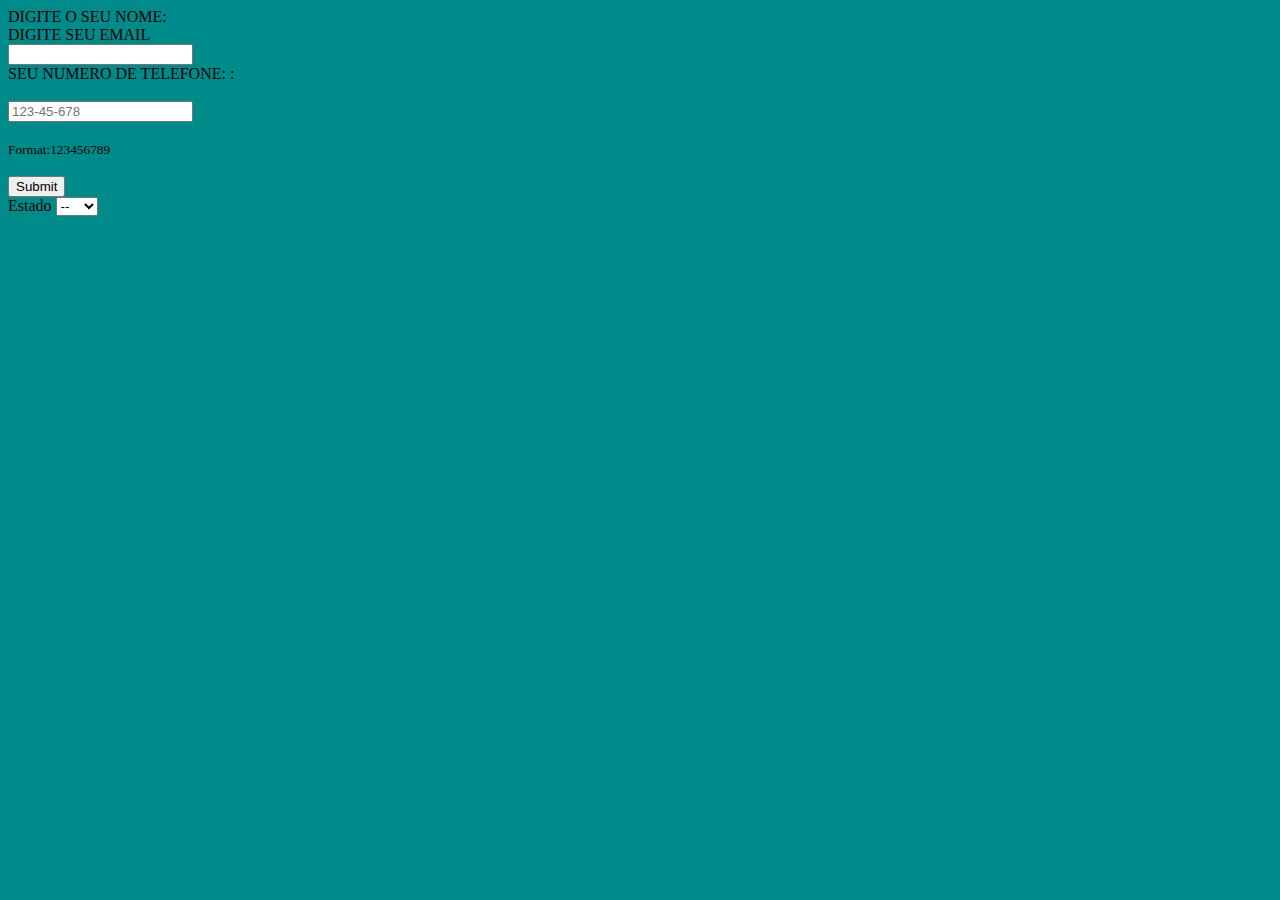
<file: aula_02/index.html>
<!DOCTYPE html>
<html lang="en">
<head>
    <meta charset="UTF-8">
    <meta http-equiv="X-UA-Compatible" content="IE=edge">
    <meta name="viewport" content="width=device-width, initial-scale=1.0">
    <link rel="stylesheet" href="style.css">
    <title>Document</title>
</head>
<body>
                                                                
    <form>DIGITE O SEU NOME: </form>
    
    <form class="form">
        <label for="email">DIGITE SEU EMAIL</label><br>
        <input type="text" id="email" name="email"><br>

        <form action="/action_page.php">
            <label for="phone">SEU NUMERO DE TELEFONE: :</label><br><br>
            <input type="tel" id="phone" name="phone" placeholder="123-45-678" pattern=""><br><br>
            <small>Format:123456789</small><br><br>
            <input type="submit">

            <div class="campo">
                <label for="estado">Estado</label>
                <select name="ESTADO" id="estado">
                    <option value="">--</option>
                    <option value="PR">PR</option>
                    <option value="PR">MA</option>
                    <option value="PR">RJ</option>
                </select>
            </div>
        </fieldset>
          </form>

    </form>

    


</body>
</html>
</file>
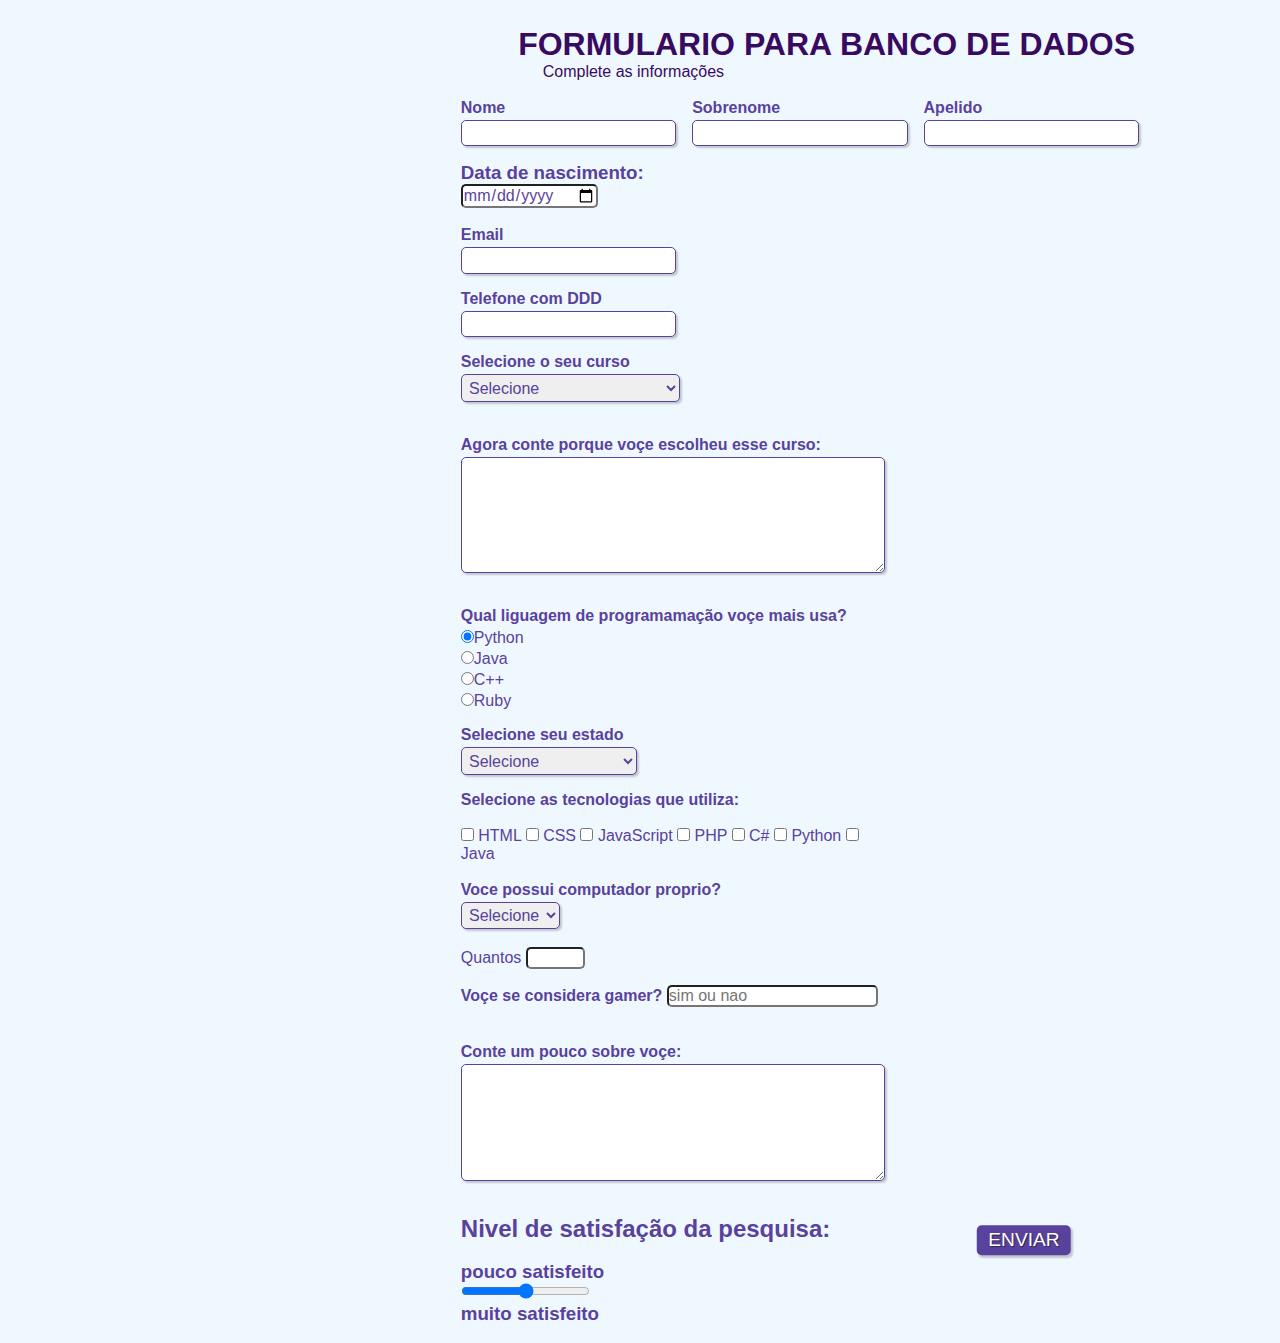
<file: formulario_final/formulario.html>
<!doctype html>
<html>

    <head>
        <!-- Metadados -->
        <meta charset="utf-8">
        <meta name="viewport" content="width=device-width, initial-scale=1, shrink-to-fit=no">
    
        <!-- CSS -->
        <link rel="stylesheet" type="text/css" href="formulario.css" media="screen">

        <!-- Título da página (aparece na aba) -->
        <title>FORMULARIO</title>
    </head>

    <body>  

        <!-- Cabeçalho com título e subtítulo (ambos com css de id "titulo") -->
        <div>
            <h1 id="titulo">FORMULARIO PARA BANCO DE DADOS</h1>
            <p id="subtitulo">Complete as informações</p>
            <br>
        </div>

        <!-- Início do formulário -->
        <form>

            <fieldset class="grupo">
                <!-- Campo do nome com legenda "nome" e css de classe "campo" -->
                <div class="campo">
                    <label for="nome"><strong>Nome</strong></label>
                    <input type="text" name="nome" id="nome" required>
                </div>

                <!-- Campo do sobrenome com legenda "sobrenome" e css de classe "campo" -->
                <div class="campo">
                    <label for="sobrenome"><strong>Sobrenome</strong></label>
                    <input type="text" name="sobrenome" id="sobrenome" required>
                </div>
                <div class="campo">
                    <label for="apelido"><strong>Apelido</strong></label>
                    <input type="text" name="apelido" id="apelido">
                </div>

            </fieldset> 

            <!-- Campo de email com-->
            
            <div class="campo">
                <h3>Data de nascimento:</h3><input type="date" name="nascimento">
                <br>
                <br>
                <label for="email"><strong>Email</strong></label>
                <input type="email" name="email" id="email" required>
            </div>

            <div class="campo">
                <label for="fone"><strong>Telefone com DDD</strong></label>
                <input type="text" name="fone" id="fone">
            </div>

            <div class="campo">
                <label for="curso"><strong>Selecione o seu curso</strong></label>
                <select id="curso" required>
                  <option selected disabled value="">Selecione</option>
                  <option value="AC">Analise e desenvolvimento</option>
                  <option value="AL">Sistemas de informações</option>
                  <option value="AP">Redes</option>  
                </select>
            </div>
            
            <div class="campo">
                <br>
                <label for="motivo"><strong>Agora conte porque voçe escolheu esse curso: </strong></label>
                <textarea rows="6" style="width: 26em" id="motivo" name="experiencia"></textarea>
                <br>
            </div>

            <!-- Campo de desenvolvimento web com 3 opções de botões selecionáveis (radio button) e css de classe "campo" -->
            <div class="campo">
                <label><strong>Qual liguagem de programamação voçe mais usa?</strong></label>
                <label>
                    <input type="radio" name="devweb" value="Python" checked>Python
                </label>
                <label>
                    <input type="radio" name="devweb" value="Java">Java
                </label>
                <label>
                    <input type="radio" name="devweb" value="C++">C++
                </label>
                <label>
                    <input type="radio" name="devweb" value="Ruby">Ruby
                </label>
            </div>

            <!-- Campo de senioridade com 3 opções para escolha (select option) e css de classe "campo" -->
            <div class="campo">
                <label for="estado"><strong>Selecione seu estado</strong></label>
                <select id="estado" required>
                  <option selected disabled value="">Selecione</option>
                  <option value="AC">Acre</option>
                  <option value="AL">Alagoas</option>
                  <option value="AP">Amapá</option>
                  <option value="AM">Amazonas</option>
                  <option value="BA">Bahia</option>
                  <option value="CE">Ceará</option>
                  <option value="DF">Distrito Federal</option>
                  <option value="ES">Espírito Santo</option>
                  <option value="GO">Goiás</option>
                  <option value="MA">Maranhão</option>
                  <option value="MT">Mato Grosso</option>
                  <option value="MS">Mato Grosso do Sul</option>
                  <option value="MG">Minas Gerais</option>
                  <option value="PA">Pará</option>
                  <option value="PB">Paraíba</option>
                  <option value="PR">Paraná</option>
                  <option value="PE">Pernambuco</option>
                  <option value="PI">Piauí</option>
                  <option value="RJ">Rio de Janeiro</option>
                  <option value="RN">Rio Grande do Norte</option>
                  <option value="RS">Rio Grande do Sul</option>
                  <option value="RO">Rondônia</option>
                  <option value="RR">Rorâima</option>
                  <option value="SC">Santa Catarina</option>
                  <option value="SP">São Paulo</option>
                  <option value="SE">Sergipe</option>
                  <option value="TO">Tocantins</option>
                </select>
            </div>

            <fieldset class="grupo">
                <!-- Campo de tecnologias para escolha de 1 ou mais opções para marcar (checkbox) e css de classe "campo" -->
                <div id="check">
                    <label><strong>Selecione as tecnologias que utiliza:</strong></label><br><br>
                    <input type="checkbox" id="tecnologia1" name="tecnologia1" value="HTML">
                    <label for="tecnologia1"> HTML</label>
                    <input type="checkbox" id="tecnologia2" name="tecnologia2" value="CSS">
                    <label for="tecnologia2"> CSS</label>
                    <input type="checkbox" id="tecnologia3" name="tecnologia3" value="JavaScript">
                    <label for="tecnologia3"> JavaScript</label>
                    <input type="checkbox" id="tecnologia4" name="tecnologia4" value="PHP">
                    <label for="tecnologia4"> PHP</label>
                    <input type="checkbox" id="tecnologia5" name="tecnologia5" value="C#">
                    <label for="tecnologia5"> C#</label>
                    <input type="checkbox" id="tecnologia6" name="tecnologia6" value="Python">
                    <label for="tecnologia6"> Python</label>
                    <input type="checkbox" id="tecnologia7" name="tecnologia7" value="Java">
                    <br>
                    <label for="tecnologia7"> Java</label>
                </div>
                <br>

                <div class="campo">
                    <br>
                    <label for="curso"><strong>Voce possui computador proprio?</strong></label>
                    <select id="curso" required>
                      <option selected disabled value="">Selecione</option>
                      <option value="sim">Sim</option>
                      <option value="nao">Nao</option>
                     </select>
                    <br>
                    Quantos <input type="number" name="quantos" min="0" max="10">
                    <br>
                </div>
                <br>

            </fieldset>

            <div> <label for="gamer"><strong>Voçe se considera gamer?</strong></label>
                <input type="text" name="gamer" placeholder="sim ou nao"> </div>
                <br>

            <!-- Caixa de texto -->
            <div class="campo">
                <br>
                <label for="experiencia"><strong>Conte um pouco sobre voçe: </strong></label>
                <textarea rows="6" style="width: 26em" id="experiencia" name="experiencia"></textarea>
                <br>
            </div>


            <div>
                <h2>Nivel de satisfação da pesquisa:</h2> <br>
                <h3>pouco satisfeito</h3>
                <input type="range" name="Satisfação" min="1" max="50">
                <h3>muito satisfeito</h3>

            </div>
            <!-- Botão para enviar o formulário -->
            
          <br>
                       
          <button class="botao" type="submit" onsubmit="">ENVIAR</button> 
        </form>

    </body>

</html>
</file>
<file: aula_02/style.css>
body{ 
    background-color: darkcyan;
    color: black;
    
}
</file>
<file: formulario_final/formulario.css>
* {
    margin: 0;
    padding: 0;
}

/* Elementos com o ID "titulo" */
#titulo {
    font-family: sans-serif;
    color: #380B61;
    margin-left: 7%;
} 

/* Elementos com o ID "subtitulo" */
#subtitulo {
    font-family: sans-serif;
    color: #380B61;
    margin-left: 10%;
} 

#check{
    display: inline-block;
}

/* Elementos de tag <fieldset>*/
fieldset {
    border: 0;
}

/* Elemento de tag <body> */
body{
    background-color: #f0f8ff;
    font-family: sans-serif;
    font-size: 1em;
    color: #59429d;
    margin-left: 36%;
    margin-top: 2%;
    justify-content: center;
}

/* Elementos de tags <body>, <input>, <Select>, <textarea> e <button> */
input, select, textarea, button {
    font-family: sans-serif;
    font-size: 1em;
    color: #59429d;
    border-radius: 5px;
}

/* Elementos de classe "grupo" nos estados das pseudoclasses "before" e "after" */
.grupo:before, .grupo:after {
    display: table;
}

/* Elementos de classe "grupo" no estado da pseudoclasse "after" */
.grupo:after {
    clear: both;
}

/* Elementos de classe "campo" */
.campo {
    margin-bottom: 1em;
}

/* Elementos de classe "campo" de tag <label> */
.campo label {
    margin-bottom: 0.2em;
    color: #59429d;
    display: block;
}

/* Elementos de classe "campo" ou "grupo" de tag <fieldset> */
fieldset.grupo .campo {
    float:  left;
    margin-right: 1em;
}

/* Elementos de classe "campo" das tags <input> com atributo text e email, da tag <select> e da tag <textarea>*/
.campo input[type="text"], .campo input[type="email"], .campo select, .campo textarea {
    padding: 0.2em;
    border: 1px solid #59429d;
    box-shadow: 2px 2px 2px rgba(0,0,0,0.2);
    display: block;
}

/* Elementos de classe "campo" de tag <select> e <option>*/
.campo select option {
    padding-right: 1em;
}

/* Elemento de classe "campo" com tag <input>, <select> e <textarea> tocas com estado da pseudoclasse "focus"*/
.campo input:focus, .campo select:focus, .campo textarea:focus {
    background: #E0E0F8;
}

/* Elemento de classe "botao" */
.botao {
    font-size: 1.2em;
    background: #59429d;
    border: 0;
    margin-bottom: 1em;
    color: #ffffff;
    padding: 0.2em 0.6em;
    box-shadow: 2px 2px 2px rgba(0,0,0,0.2);
    text-shadow: 1px 1px 1px rgba(0,0,0,0.5);
    position: absolute;
    top: 90%;
    left: 80%;
    margin-right: -80%;
    transform: translate(-50%, 1400%)
}

/* Elemento de classe "botao" com o estado da pseudoclasse "hover" */
.botao:hover {
    background: #CCBBFF;
    box-shadow: inset 2px 2px 2px rgba(0,0,0,0.2);
    text-shadow: none;
}

/* Elementos de classe botão e de tag <select> */
.botao, select{
    cursor: pointer;
}
</file>
